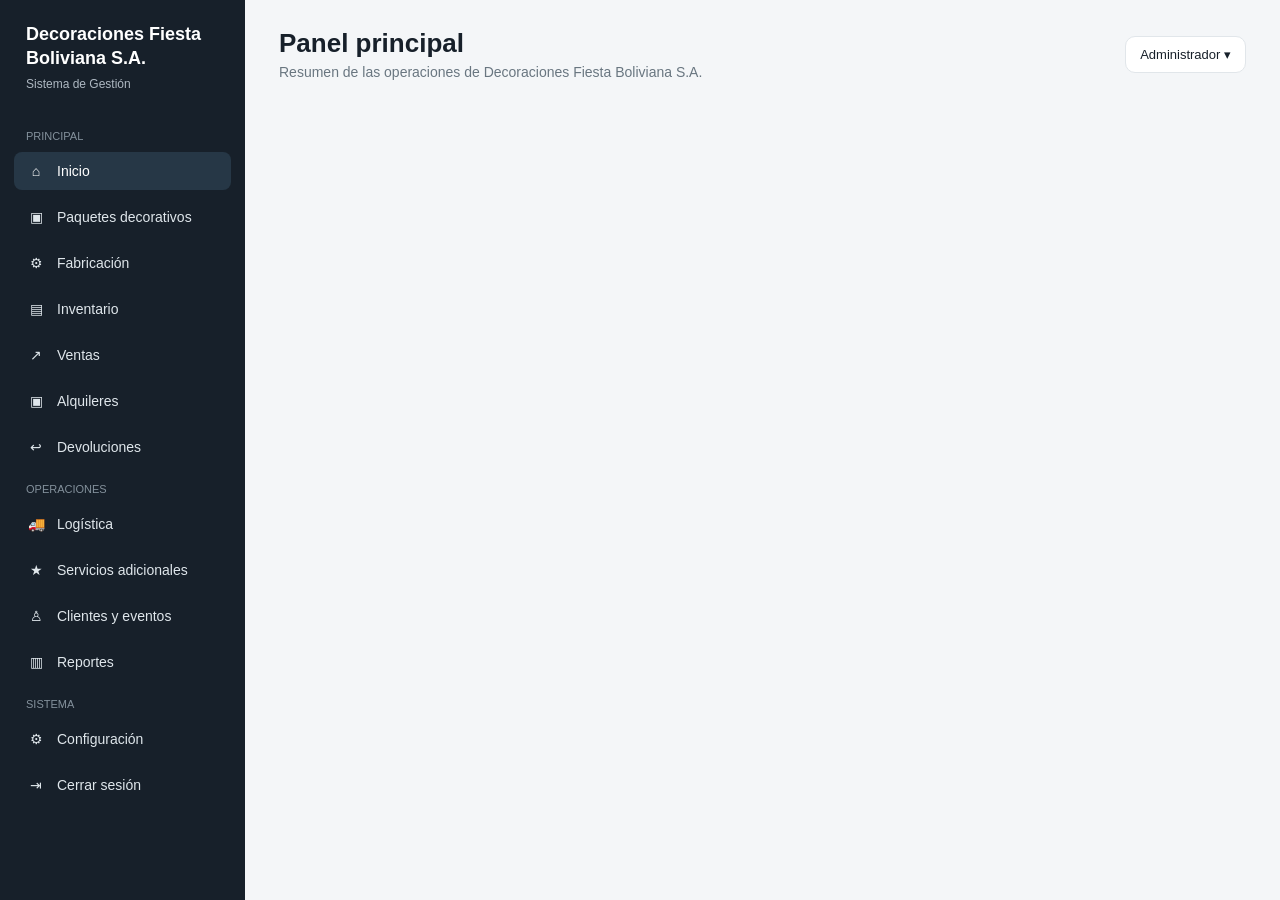
<file: index.html>
<!DOCTYPE html>
<html lang="es">
<head>
  <meta charset="UTF-8">
  <meta name="viewport" content="width=device-width, initial-scale=1.0">
  <title>Decoraciones Fiesta Boliviana - Sistema de Gestión</title>
  <link rel="stylesheet" href="styles.css">
</head>
<body>
  <div class="app-shell">
    <aside class="sidebar">
      <div class="brand">Decoraciones Fiesta Boliviana S.A.<span>Sistema de Gestión</span></div>

      <div class="nav-title">Principal</div>
      <nav class="nav">
        <button class="nav-item active" type="button" data-target="dashboard"><span class="icon">⌂</span>Inicio</button>
        <button class="nav-item" type="button" data-target="paquetes"><span class="icon">▣</span>Paquetes decorativos</button>
        <button class="nav-item" type="button" data-target="fabricacion"><span class="icon">⚙</span>Fabricación</button>
        <button class="nav-item" type="button" data-target="inventario"><span class="icon">▤</span>Inventario</button>
        <button class="nav-item" type="button" data-target="ventas"><span class="icon">↗</span>Ventas</button>
        <button class="nav-item" type="button" data-target="alquileres"><span class="icon">▣</span>Alquileres</button>
        <button class="nav-item" type="button" data-target="devoluciones"><span class="icon">↩</span>Devoluciones</button>
      </nav>

      <div class="nav-title">Operaciones</div>
      <nav class="nav">
        <button class="nav-item" type="button" data-target="logistica"><span class="icon">🚚</span>Logística</button>
        <button class="nav-item" type="button" data-target="servicios"><span class="icon">★</span>Servicios adicionales</button>
        <button class="nav-item" type="button" data-target="clientes"><span class="icon">♙</span>Clientes y eventos</button>
        <button class="nav-item" type="button" data-target="reportes"><span class="icon">▥</span>Reportes</button>
      </nav>

      <div class="nav-title">Sistema</div>
      <nav class="nav">
        <button class="nav-item" type="button" data-target="configuracion"><span class="icon">⚙</span>Configuración</button>
        <button class="nav-item" type="button" data-target="logout"><span class="icon">⇥</span>Cerrar sesión</button>
      </nav>
    </aside>

    <main class="main">
      <div class="top">
        <div>
          <h1 id="page-title">Panel principal</h1>
          <div id="page-subtitle" class="subtitle">Resumen de las operaciones de Decoraciones Fiesta Boliviana S.A.</div>
        </div>
        <div class="user">Administrador ▾</div>
      </div>

      <div id="module-content"></div>
    </main>
  </div>

  <script src="src/models.js"></script>
  <script src="src/data-access.js"></script>
  <script src="src/authentication-service.js"></script>
  <script src="src/services/inventory-service.js"></script>
  <script src="src/services/rental-service.js"></script>
  <script src="src/services/sale-service.js"></script>
  <script src="src/services/return-service.js"></script>
  <script src="src/services/manufacturing-service.js"></script>
  <script src="src/services/client-service.js"></script>
  <script src="src/services/event-service.js"></script>
  <script src="src/services/logistics-service.js"></script>
  <script src="src/services/report-service.js"></script>
  <script src="src/controllers/application-controller.js"></script>
  <script src="src/ui/architecture-bootstrap.js"></script>
  <script src="app.js"></script>
</body>
</html>
</file>
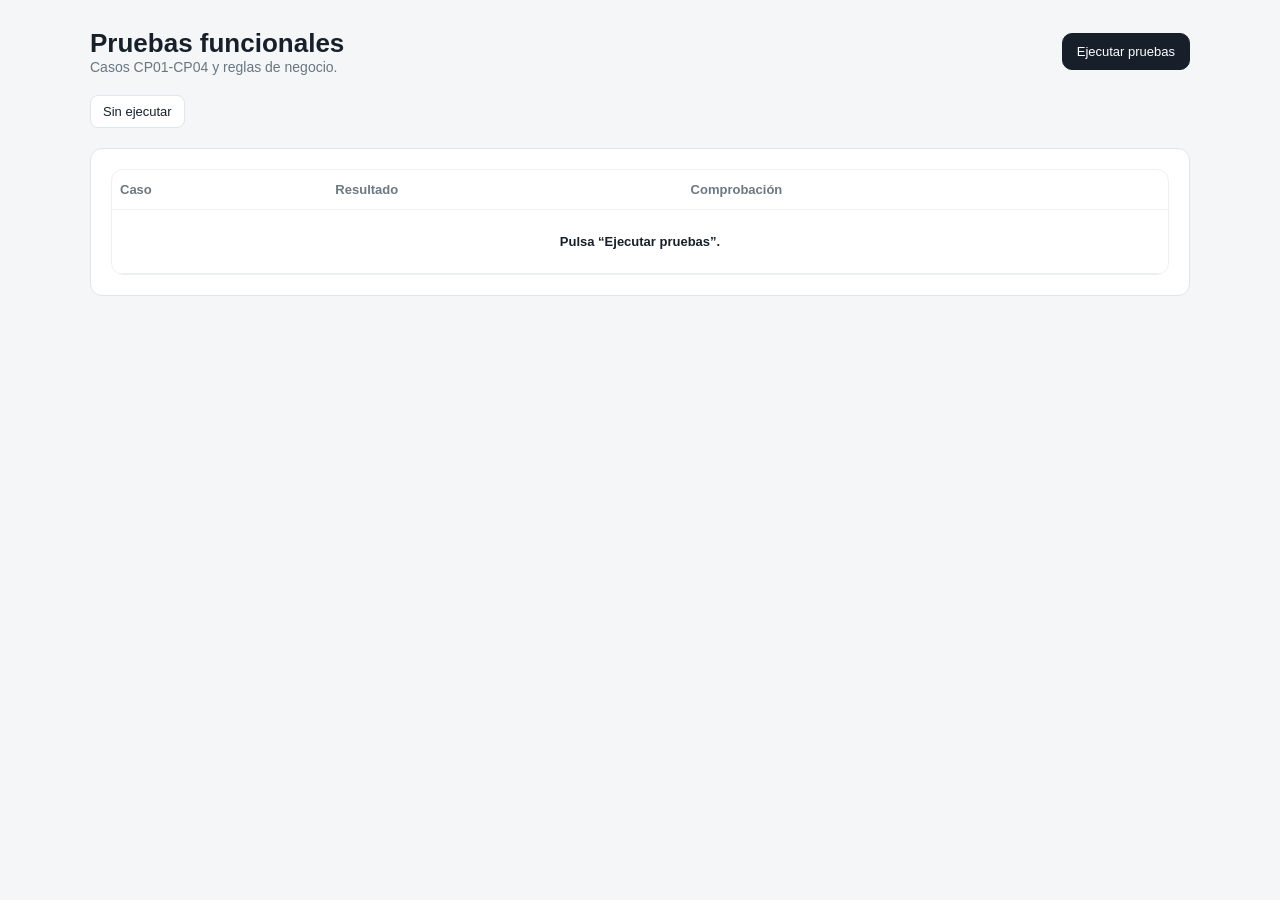
<file: tests/functional-tests.html>
<!DOCTYPE html>
<html lang="es">
<head>
  <meta charset="UTF-8">
  <meta name="viewport" content="width=device-width, initial-scale=1.0">
  <title>Pruebas funcionales</title>
  <link rel="stylesheet" href="../styles.css">
  <style>
    body { padding: 28px; }
    .test-shell { max-width: 1100px; margin: 0 auto; }
    .test-header { display:flex; justify-content:space-between; align-items:center; gap:16px; margin-bottom:20px; flex-wrap:wrap; }
    .test-header h1 { margin:0; }
    .test-summary { display:flex; gap:10px; flex-wrap:wrap; margin-bottom:20px; }
    .test-summary span { padding:8px 12px; border-radius:8px; background:#fff; border:1px solid var(--panel-border); font-size:13px; }
    .test-table td:first-child { font-weight:600; white-space:nowrap; }
    .test-pass { color:var(--success-text); background:var(--success); }
    .test-fail { color:var(--danger-text); background:var(--danger); }
    .test-error { color:#687680; font-size:12px; }
  </style>
</head>
<body>
  <main class="test-shell">
    <div class="test-header">
      <div><h1>Pruebas funcionales</h1><p class="subtitle">Casos CP01-CP04 y reglas de negocio.</p></div>
      <button id="run-tests" class="primary-btn" type="button">Ejecutar pruebas</button>
    </div>
    <div id="test-summary" class="test-summary"><span>Sin ejecutar</span></div>
    <section class="panel">
      <div class="table-wrap"><table class="test-table"><thead><tr><th>Caso</th><th>Resultado</th><th>Comprobación</th></tr></thead><tbody id="test-results"><tr><td colspan="3" style="text-align:center; padding:24px;">Pulsa “Ejecutar pruebas”.</td></tr></tbody></table></div>
    </section>
  </main>
  <script src="../src/data-access.js"></script>
  <script src="../src/authentication-service.js"></script>
  <script src="../src/services/inventory-service.js"></script>
  <script src="../src/services/rental-service.js"></script>
  <script src="../src/services/sale-service.js"></script>
  <script src="../src/services/return-service.js"></script>
  <script src="../src/services/manufacturing-service.js"></script>
  <script src="../src/services/client-service.js"></script>
  <script src="../src/services/event-service.js"></script>
  <script src="../src/services/logistics-service.js"></script>
  <script src="../src/services/report-service.js"></script>
  <script src="functional-tests.js"></script>
</body>
</html>
</file>
<file: styles.css>
:root{
  --bg:#f4f6f8;
  --sidebar:#17202a;
  --sidebar-hover:#263746;
  --panel:#ffffff;
  --panel-border:#e1e6ea;
  --soft-border:#edf0f2;
  --text:#17202a;
  --muted:#697680;
  --muted-2:#84919c;
  --success:#eaf7ed;
  --success-text:#2b6a42;
  --warning:#fff4d8;
  --warning-text:#8a5d12;
  --info:#eaf3ff;
  --info-text:#1f5bb4;
  --danger:#fdeceb;
  --danger-text:#a63b31;
}
*{box-sizing:border-box;margin:0;padding:0}
body{font-family:Inter,Segoe UI,Arial,sans-serif;background:var(--bg);color:var(--text)}
body.auth-required .app-shell{display:none}
button,input,select,textarea{font:inherit}
button{cursor:pointer}
a{text-decoration:none}
.app-shell{display:flex;min-height:100vh}
.sidebar{position:sticky;top:0;left:0;width:245px;min-height:100vh;background:var(--sidebar);color:#fff;padding:22px 14px}
.brand{font-size:18px;font-weight:700;padding:0 12px 24px;line-height:1.35}
.brand span{display:block;font-size:12px;font-weight:400;color:#aeb8c2;margin-top:5px}
.nav-title{font-size:11px;text-transform:uppercase;color:var(--muted-2);padding:14px 12px 7px}
.nav{display:flex;flex-direction:column;gap:2px}
.nav-item{display:flex;align-items:center;gap:11px;width:100%;background:transparent;color:#dfe6eb;padding:11px 12px;border:0;border-radius:8px;margin:3px 0;font-size:14px;text-align:left;transition:all .2s ease}
.nav-item[hidden]{display:none}
.nav-item:hover,.nav-item.active{background:var(--sidebar-hover);color:#fff}
.icon{width:20px;text-align:center}
.main{flex:1;padding:28px 34px}
.top{display:flex;justify-content:space-between;align-items:center;margin-bottom:26px}
h1{font-size:26px;margin-bottom:5px}.subtitle{color:var(--muted);font-size:14px}
.user{background:var(--panel);border:1px solid var(--panel-border);border-radius:10px;padding:10px 14px;font-size:13px}
#module-content{display:flex;flex-direction:column;gap:20px}
.cards{display:grid;grid-template-columns:repeat(4,1fr);gap:16px;margin-bottom:22px}
.card,.mini-card,.panel,.action-card,.filter-card,.alert-box,.modal-card{background:var(--panel);border:1px solid var(--panel-border);border-radius:12px}
.card{padding:18px}
.card .label{font-size:13px;color:#687680}.number{font-size:28px;font-weight:700;margin-top:8px}
.status{font-size:12px;color:#52715c;margin-top:7px}
.grid{display:grid;grid-template-columns:1.5fr 1fr;gap:20px}
.panel{padding:20px}
.panel h2{font-size:17px;margin-bottom:16px}
.quick{display:grid;grid-template-columns:repeat(2,1fr);gap:12px}
.quick button{border:1px solid var(--panel-border);border-radius:10px;padding:15px;text-decoration:none;color:var(--text);background:#fff;display:block;text-align:left}
.quick strong{display:block;margin-bottom:5px}.quick span{font-size:12px;color:#6c7880}
.table-wrap{overflow:auto;border-radius:12px;border:1px solid var(--soft-border);background:#fff}
table{width:100%;border-collapse:collapse;font-size:13px}
th,td{text-align:left;padding:12px 8px;border-bottom:1px solid var(--soft-border)}
th{color:#6d7880;font-weight:600}
.badge{padding:5px 8px;border-radius:20px;font-size:11px;background:#eef3f5;display:inline-block}
.badge.success{background:var(--success);color:var(--success-text)}
.badge.warning{background:var(--warning);color:var(--warning-text)}
.badge.info{background:var(--info);color:var(--info-text)}
.badge.danger{background:var(--danger);color:var(--danger-text)}
.activity{display:flex;gap:11px;padding:12px 0;border-bottom:1px solid var(--soft-border)}
.activity:last-child{border-bottom:0}
.dot{width:9px;height:9px;border-radius:50%;background:#6b7b87;margin-top:5px}
.activity b{font-size:13px}.activity p{font-size:12px;color:#7a858d;margin-top:3px}
.module-header{display:flex;justify-content:space-between;align-items:center;margin:6px 0 18px;gap:10px;flex-wrap:wrap}
.module-header h2{font-size:20px;margin:0}
.module-actions,.toolbar,.filter-row,.action-row{display:flex;gap:10px;flex-wrap:wrap;align-items:center}
.primary-btn,.secondary-btn,.ghost-btn,.chip-btn{border-radius:10px;padding:10px 14px;border:1px solid #dfe5ea;font-size:13px}
.primary-btn{background:var(--sidebar);color:#fff;border-color:var(--sidebar)}
.secondary-btn{background:#fff;color:var(--text)}
.ghost-btn{background:transparent;color:var(--text);border-color:var(--panel-border)}
.chip-btn{background:#f5f7f9;border-color:#e2e7eb;color:var(--text)}
.chip-btn:hover{background:#eef3f8}
.summary-grid{display:grid;grid-template-columns:repeat(3,1fr);gap:16px;margin-bottom:20px}
.mini-card{padding:16px}
.mini-card .label{font-size:12px;color:#697680;margin-bottom:8px}
.mini-card .value{font-size:26px;font-weight:700}
.list-grid{display:grid;grid-template-columns:repeat(2,1fr);gap:20px}
.metric-row{display:flex;justify-content:space-between;align-items:center;padding:12px 0;border-bottom:1px solid var(--soft-border)}
.metric-row:last-child{border-bottom:0}
.progress{height:9px;background:#eef1f4;border-radius:999px;overflow:hidden;margin-top:8px}
.progress>span{display:block;height:100%;background:var(--sidebar);border-radius:inherit}
.form-grid{display:grid;grid-template-columns:repeat(2,1fr);gap:14px}
.field{display:flex;flex-direction:column;gap:8px;font-size:13px;color:#485563}
.field input,.field select,.field textarea{background:#fff;border:1px solid #dfe5ea;border-radius:9px;padding:10px 12px;color:var(--text)}
.field textarea{min-height:90px;resize:vertical}
.filter-card,.action-card,.alert-box{padding:16px}
.filter-card{display:flex;justify-content:space-between;gap:14px;align-items:center;flex-wrap:wrap}
.alert-box{border-color:#e7e9ec}
.alert-box.success{background:#f3fbf5;border-color:#dfeee5}
.alert-box.warning{background:#fffaf0;border-color:#f0e3b7}
.alert-box.info{background:#eef6ff;border-color:#d6eaff}
.pagination{display:flex;justify-content:flex-end;gap:8px;padding-top:10px}
.pagination button{padding:8px 10px;background:#fff;border:1px solid var(--panel-border);border-radius:8px;color:var(--text)}
.pagination button.active{background:var(--sidebar);color:#fff;border-color:var(--sidebar)}
.modal{position:fixed;inset:0;background:rgba(10,16,22,.32);display:none;align-items:center;justify-content:center;padding:20px;z-index:1000;overflow-y:auto}
.modal.open{display:flex}
.modal-card{width:min(650px,100%);max-height:calc(100vh - 40px);overflow-y:auto;padding:22px;border-radius:12px}
.modal-header{display:flex;justify-content:space-between;align-items:center;margin-bottom:16px}
.modal-header h3{font-size:19px}
.close-btn{border:0;background:transparent;color:var(--text);font-size:22px;line-height:1}
.login-screen{min-height:100vh;display:flex;align-items:center;justify-content:center;padding:24px;background:var(--bg)}
.login-card{width:min(430px,100%);background:var(--panel);border:1px solid var(--panel-border);border-radius:12px;padding:28px;box-shadow:0 16px 40px rgba(23,32,42,.08)}
.login-brand{color:var(--text);padding:0 0 24px;font-size:20px}
.login-card h1{font-size:24px;margin-bottom:6px}
.login-form{display:flex;flex-direction:column;gap:16px;margin-top:22px}
.login-form .primary-btn{width:100%;margin-top:4px}
.login-note{display:block;color:var(--muted);font-size:11px;line-height:1.5;margin-top:18px}
.field strong{font-size:13px;color:var(--text);font-weight:600;line-height:1.5}
.field span{font-size:12px;color:#5b6b77}
.sale-total-box{display:flex;justify-content:flex-end;align-items:flex-end;gap:18px;flex-wrap:wrap;margin-top:18px;padding-top:16px;border-top:1px solid var(--soft-border)}
.sale-total-box>div{display:flex;flex-direction:column;gap:5px;min-width:110px}
.sale-total-box>div span{font-size:12px;color:var(--muted)}
.sale-total-box>div strong{font-size:19px}
.sale-total-box .field{min-width:180px}
.invoice-preview{display:grid;grid-template-columns:repeat(5,1fr);gap:14px;padding:18px;background:#f7f9fa;border:1px solid var(--soft-border);border-radius:10px}
.invoice-preview div{display:flex;flex-direction:column;gap:5px}
.invoice-preview span{font-size:12px;color:var(--muted)}
.invoice-preview strong{font-size:13px}
.rental-calculation{display:grid;grid-template-columns:repeat(5,1fr);gap:12px;margin-top:20px;padding:16px;background:#f7f9fa;border:1px solid var(--soft-border);border-radius:10px}
.rental-calculation div{display:flex;flex-direction:column;gap:6px}
.rental-calculation span{font-size:12px;color:var(--muted)}
.rental-calculation strong{font-size:17px}
.return-detail{display:grid;grid-template-columns:repeat(4,1fr);gap:12px;margin-top:18px;padding:16px;border:1px solid var(--soft-border);border-radius:10px;background:#fff}
.return-detail div{display:flex;flex-direction:column;gap:5px}
.return-detail span{font-size:12px;color:var(--muted)}
.return-detail strong{font-size:13px}
.report-subtitle{font-size:13px;color:var(--muted);margin:18px 0 10px}
.calendar-header{display:flex;justify-content:space-between;align-items:center;gap:12px;margin-bottom:14px;text-transform:capitalize}
.calendar-weekdays,.calendar-grid{display:grid;grid-template-columns:repeat(7,minmax(0,1fr));gap:8px}
.calendar-weekdays{color:var(--muted);font-size:12px;text-align:center;margin-bottom:8px}
.calendar-day{min-height:105px;border:1px solid var(--soft-border);border-radius:9px;padding:8px;background:#fff;display:flex;flex-direction:column;gap:6px;overflow:hidden}
.calendar-day.empty{background:#f8fafb}
.calendar-day>strong{font-size:13px}
.calendar-event{border:0;border-radius:6px;background:var(--info);color:var(--info-text);font-size:11px;padding:5px;text-align:left;white-space:nowrap;overflow:hidden;text-overflow:ellipsis}
@media(max-width:1100px){.cards,.summary-grid,.list-grid{grid-template-columns:repeat(2,1fr)} .grid{grid-template-columns:1fr}}
@media(max-width:900px){.app-shell{display:block}.sidebar{width:100%;min-height:auto;position:relative}.main{padding:20px}.cards,.summary-grid,.list-grid,.form-grid,.quick,.rental-calculation,.return-detail,.invoice-preview{grid-template-columns:1fr}.top{align-items:flex-start;flex-direction:column;gap:12px}.calendar-grid{gap:4px}.calendar-day{min-height:80px;padding:5px}.calendar-event{font-size:10px;padding:4px}}
</file>
